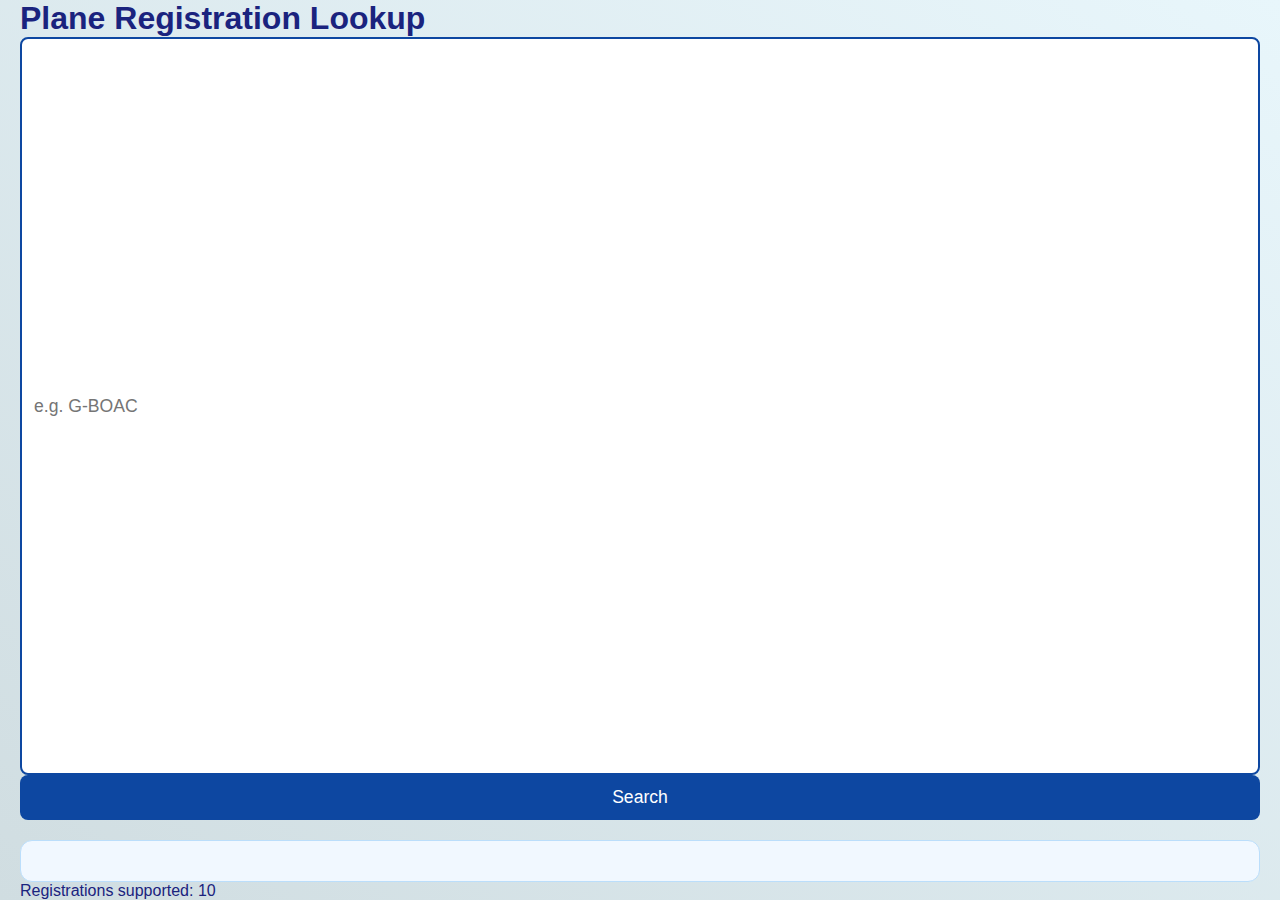
<file: Index.html>
<!DOCTYPE html>
<html lang="en">
<head>
  <meta charset="UTF-8" />
  <meta name="viewport" content="width=device-width, initial-scale=1.0"/>
  <title>Plane Registration Lookup</title>
  <link rel="stylesheet" href="styles.css" />
</head>
<body>
  <h1>Plane Registration Lookup</h1>

  <input type="text" id="regInput" placeholder="e.g. G-BOAC" />
  <button onclick="searchPlane()">Search</button>

  <div id="result"></div>
  <p id="regCount">Loading registrations...</p>

  <script>
    let planes = [];

    fetch('planes.json')
      .then(response => response.json())
      .then(data => {
        planes = data;
        document.getElementById("regCount").textContent = `Registrations supported: ${planes.length}`;
      })
      .catch(error => {
        console.error("Error loading planes.json:", error);
        document.getElementById("regCount").textContent = "Failed to load registrations.";
      });

    function searchPlane() {
      const input = document.getElementById("regInput").value.trim().toUpperCase();
      const result = planes.find(p => p.registration === input);
      const resultDiv = document.getElementById("result");

      if (result) {
        resultDiv.innerHTML = `
          <h2>${result.registration}</h2>
          <ul>
            <li><strong>Aircraft:</strong> ${result.aircraft}</li>
            <li><strong>Livery:</strong> ${result.livery}</li>
            <li><strong>Airline:</strong> ${result.airline}</li>
            <li><strong>Operator:</strong> ${result.operator}</li>
            <li><strong>Status:</strong> ${result.status}</li>
            <li><strong>In Service:</strong> ${result.in_service ? "Yes" : "No"}</li>
            <li><strong>Country:</strong> ${result.country}</li>
            <li><strong>Age:</strong> ${result.age} years</li>
          </ul>
        `;
      } else {
        resultDiv.innerHTML = `<p style="color: red;">Plane not found.</p>`;
      }
    }
  </script>
</body>
</html>
</file>
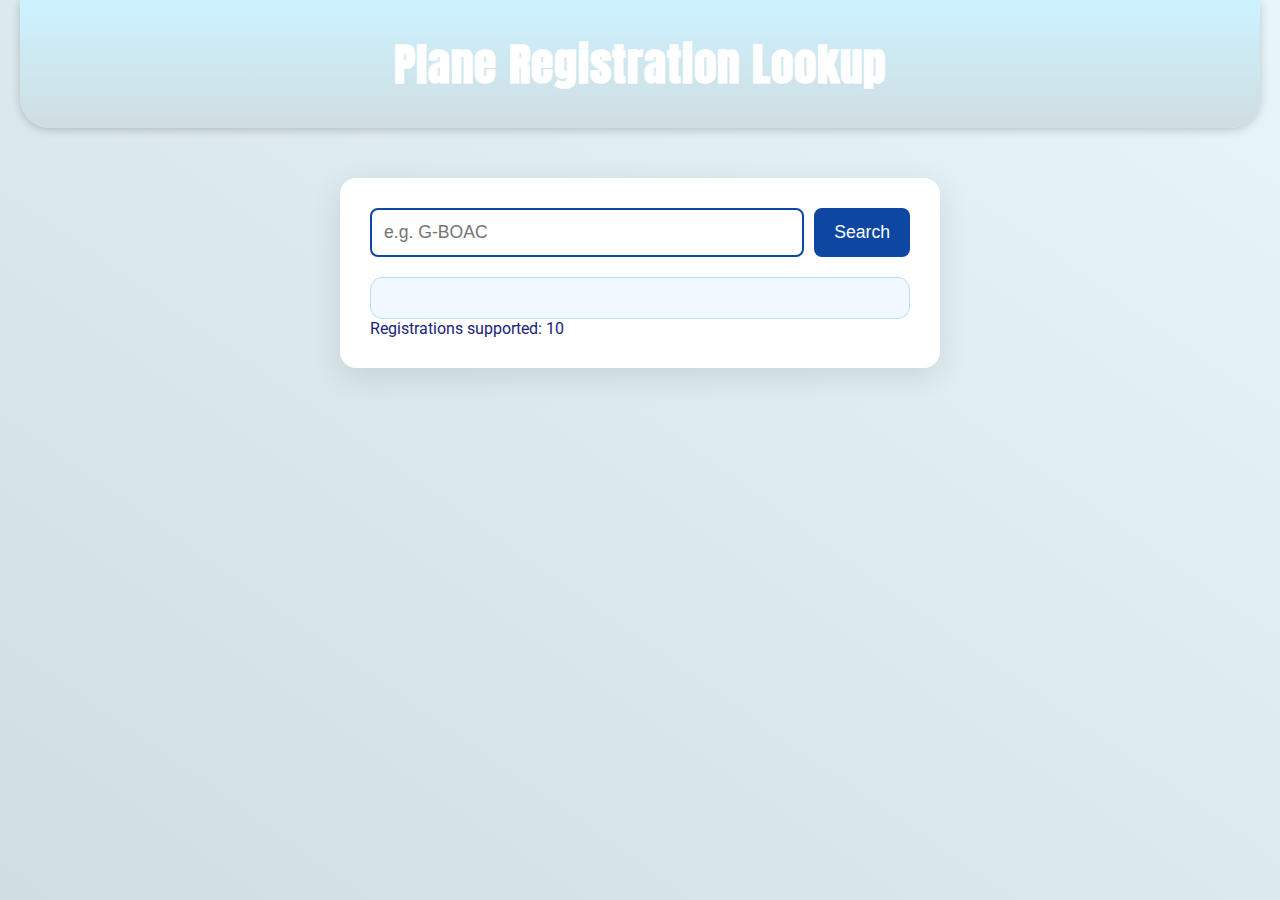
<file: index.html>
<!DOCTYPE html>
<html lang="en">
<head>
  <meta charset="UTF-8" />
  <meta name="viewport" content="width=device-width, initial-scale=1.0"/>
  <title>Plane Registration Lookup</title>
  <link rel="stylesheet" href="styles.css" />
  <link href="https://fonts.googleapis.com/css2?family=Anton&family=Roboto:wght@400;700&display=swap" rel="stylesheet">
</head>
<body>
  <header>
    <div class="container">
      <h1 class="title">Plane Registration Lookup</h1>
    </div>
  </header>

  <main>
    <section class="search-container">
      <div class="search-box">
        <input type="text" id="regInput" placeholder="e.g. G-BOAC" />
        <button id="searchBtn">Search</button>
      </div>
      <div id="result"></div>
      <p id="regCount">Loading registrations...</p>
    </section>
  </main>

  <script>
    const regInput = document.getElementById("regInput");
    const resultDiv = document.getElementById("result");
    const regCount = document.getElementById("regCount");
    const searchBtn = document.getElementById("searchBtn");

    let planes = [];

    fetch('planes.json')
      .then(res => res.json())
      .then(data => {
        planes = data;
        regCount.textContent = `Registrations supported: ${planes.length}`;
      })
      .catch(() => {
        regCount.textContent = "Error loading registrations.";
      });

    function searchPlane() {
      const query = regInput.value.trim().toUpperCase();
      if (!query || query.length < 2) {
        resultDiv.innerHTML = '<p style="color: orange;">Please enter a valid registration.</p>';
        return;
      }

      const plane = planes.find(p => p.registration === query);

      if (plane) {
        resultDiv.innerHTML = `
          <h2>${plane.registration}</h2>
          <ul>
            <li><strong>Aircraft:</strong> ${plane.aircraft}</li>
            <li><strong>Livery:</strong> ${plane.livery}</li>
            <li><strong>Airline:</strong> ${plane.airline}</li>
            <li><strong>Operator:</strong> ${plane.operator}</li>
            <li><strong>Status:</strong> ${plane.status}</li>
            <li><strong>In Service:</strong> ${plane.in_service ? "Yes" : "No"}</li>
            <li><strong>Country:</strong> ${plane.country}</li>
            <li><strong>Age:</strong> ${plane.age} years</li>
          </ul>
        `;
      } else {
        resultDiv.innerHTML = `<p style="color: red;">Plane not found.</p>`;
      }
    }

    searchBtn.addEventListener("click", searchPlane);
  </script>
</body>
</html>
</file>
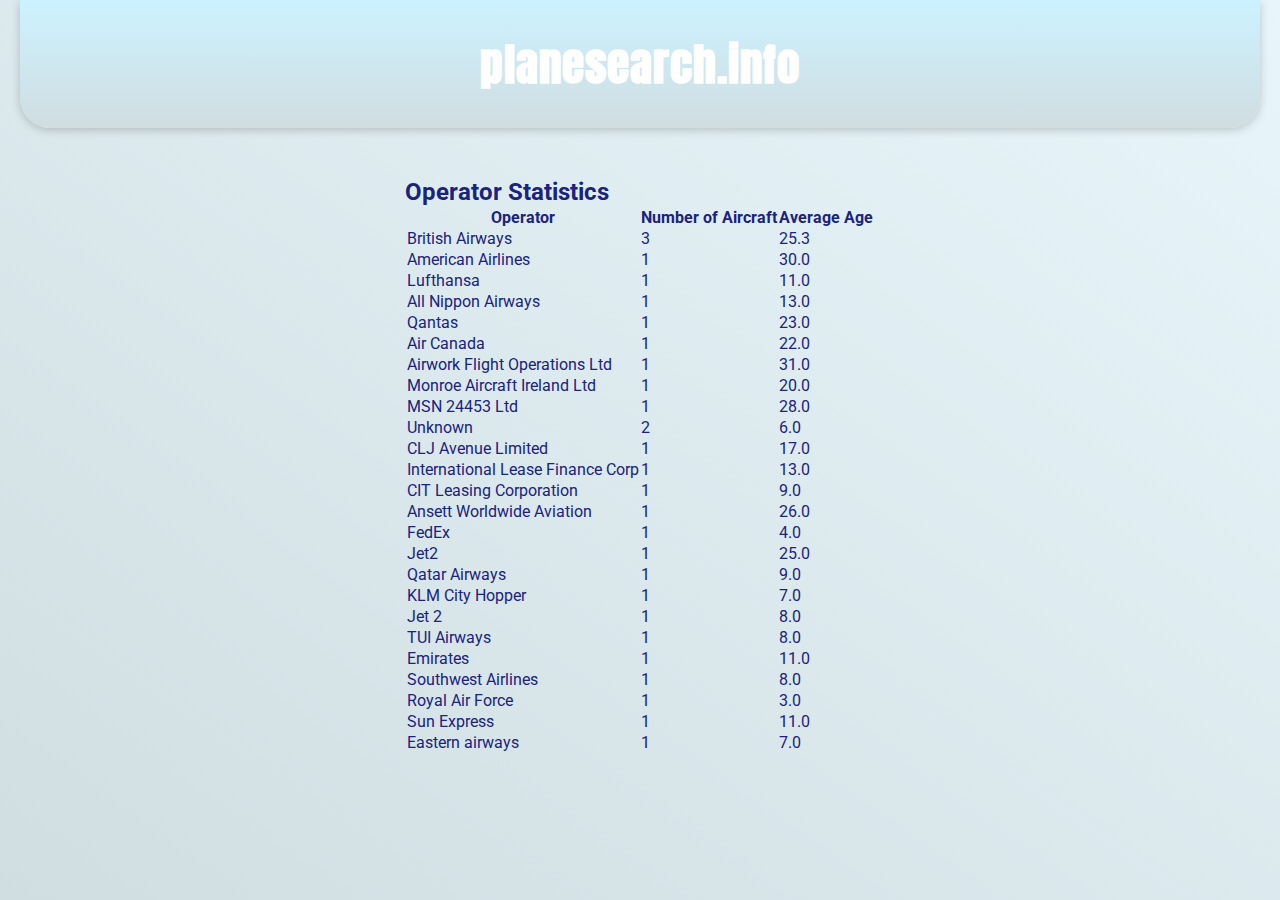
<file: operator-stats.html>
<!DOCTYPE html>
<html lang="en">
<head>
  <meta charset="UTF-8" />
  <meta name="viewport" content="width=device-width, initial-scale=1.0"/>
  <title>Operator Statistics</title>
  <link rel="stylesheet" href="styles.css" />
  <link href="https://fonts.googleapis.com/css2?family=Anton&family=Roboto:wght@400;700&display=swap" rel="stylesheet">
</head>
<body>
  <header>
    <div class="container">
      <h1 class="title"><a href="/" style="color: white; text-decoration: none;">planesearch.info</a></h1>
    </div>
  </header>

  <main>
    <section class="section">
      <h2>Operator Statistics</h2>
      <table id="operator-stats">
        <thead>
          <tr>
            <th>Operator</th>
            <th>Number of Aircraft</th>
            <th>Average Age</th>
          </tr>
        </thead>
        <tbody></tbody>
      </table>
    </section>
  </main>

  <script>
    const statsTableBody = document.querySelector("#operator-stats tbody");
    fetch('Pigeon.json')
      .then(res => res.json())
      .then(planes => {
        const operatorStats = {};
        planes.forEach(ac => {
          const op = ac.operator || "Unknown";
          if (!operatorStats[op]) {
            operatorStats[op] = { count: 0, totalAge: 0 };
          }
          operatorStats[op].count++;
          operatorStats[op].totalAge += ac.age || 0;
        });

        Object.entries(operatorStats).forEach(([op, stats]) => {
          const avgAge = (stats.totalAge / stats.count).toFixed(1);
          const row = document.createElement("tr");
          row.innerHTML = `<td>${op}</td><td>${stats.count}</td><td>${avgAge}</td>`;
          statsTableBody.appendChild(row);
        });
      });
  </script>
</body>
</html>
</file>
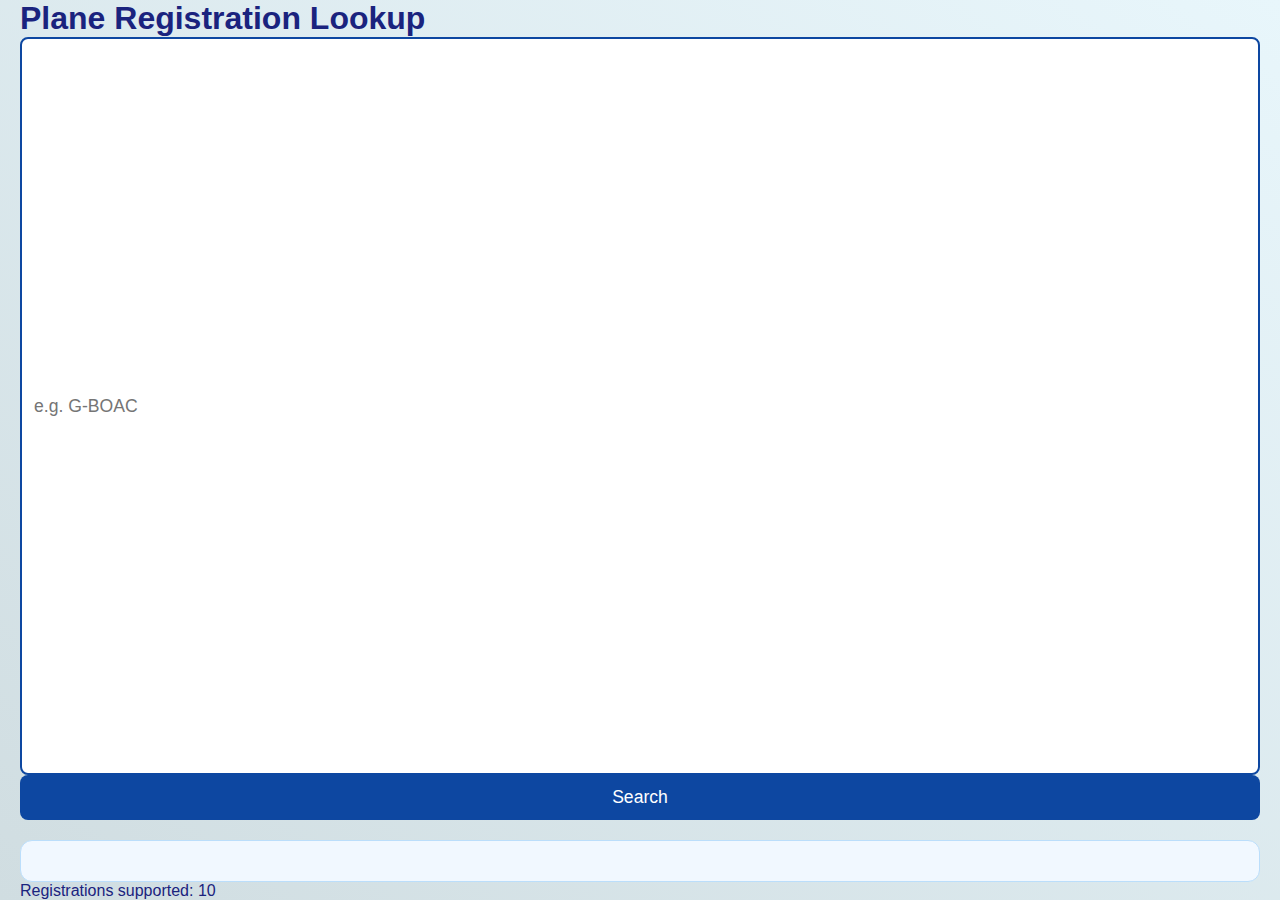
<file: Plane search.html>
<!DOCTYPE html>
<html lang="en">
<head>
  <meta charset="UTF-8">
  <title>Plane Registration Lookup</title>
  <link rel="stylesheet" href="styles.css">
</head>
<body>
  <h1>Plane Registration Lookup</h1>

  <input type="text" id="regInput" placeholder="e.g. G-BOAC" />
  <button onclick="searchPlane()">Search</button>

  <div id="result"></div>
  <p id="regCount">Loading registrations...</p>

  <script>
    let planes = [];

    fetch('planes.json')
      .then(response => response.json())
      .then(data => {
        planes = data;
        document.getElementById("regCount").textContent = `Registrations supported: ${planes.length}`;
      })
      .catch(error => {
        console.error("Error loading planes.json:", error);
        document.getElementById("regCount").textContent = "Failed to load registrations.";
      });

    function searchPlane() {
      const input = document.getElementById("regInput").value.trim().toUpperCase();
      const result = planes.find(p => p.registration === input);
      const resultDiv = document.getElementById("result");

      if (result) {
        resultDiv.innerHTML = `
          <h2>${result.registration}</h2>
          <ul>
            <li><strong>Aircraft:</strong> ${result.aircraft}</li>
            <li><strong>Livery:</strong> ${result.livery}</li>
            <li><strong>Airline:</strong> ${result.airline}</li>
            <li><strong>Operator:</strong> ${result.operator}</li>
            <li><strong>Status:</strong> ${result.status}</li>
            <li><strong>In Service:</strong> ${result.in_service ? "Yes" : "No"}</li>
            <li><strong>Country:</strong> ${result.country}</li>
            <li><strong>Age:</strong> ${result.age} years</li>
          </ul>
        `;
      } else {
        resultDiv.innerHTML = `<p style="color: red;">Plane not found.</p>`;
      }
    }
  </script>
</body>
</html>
</file>
<file: styles.css>
* {
  margin: 0;
  padding: 0;
  box-sizing: border-box;
}

body {
  font-family: 'Roboto', sans-serif;
  background: linear-gradient(to top right, #d0dde1, #e8f6fb);
  color: #1a237e;
  padding: 0 20px;
  min-height: 100vh;
  display: flex;
  flex-direction: column;
}

header {
  background: linear-gradient(to bottom, #ccf2ff, #d0dde1);
  color: white;
  padding: 30px 0;
  text-align: center;
  box-shadow: 0 2px 10px rgba(0, 0, 0, 0.2);
  border-bottom-left-radius: 30px;
  border-bottom-right-radius: 30px;
  position: relative;
}

.title {
  font-family: 'Anton', sans-serif;
  font-size: 2.8rem;
  letter-spacing: 1px;
}

/* Satellite Icon Button */
.satellite-button {
  position: absolute;
  top: 20px;
  right: 20px;
  background-color: #00796b;
  padding: 10px;
  border-radius: 50%;
  display: flex;
  align-items: center;
  justify-content: center;
  transition: background 0.3s ease;
}

.satellite-button:hover {
  background-color: #004d40;
}

.satellite-icon {
  width: 24px;
  height: 24px;
  fill: white;
}

main {
  flex: 1;
  display: flex;
  justify-content: center;
  align-items: flex-start;
  padding-top: 50px;
}

.search-container {
  width: 100%;
  max-width: 600px;
  background: white;
  border-radius: 16px;
  box-shadow: 0 8px 30px rgba(0, 0, 0, 0.1);
  padding: 30px;
}

.search-box {
  display: flex;
  flex-wrap: wrap;
  gap: 10px;
  justify-content: center;
  margin-bottom: 20px;
}

#regInput {
  flex: 1;
  padding: 12px;
  font-size: 1.1rem;
  border: 2px solid #0d47a1;
  border-radius: 8px;
  outline: none;
  transition: 0.3s;
}

#regInput:focus {
  border-color: #1565c0;
  box-shadow: 0 0 5px rgba(21, 101, 192, 0.3);
}

button {
  padding: 12px 20px;
  font-size: 1.1rem;
  background-color: #0d47a1;
  color: white;
  border: none;
  border-radius: 8px;
  cursor: pointer;
  transition: background 0.3s;
}

button:hover {
  background-color: #1565c0;
}

#result {
  margin-top: 20px;
  padding: 20px;
  background: #f1f8ff;
  border-radius: 12px;
  border: 1px solid #bbdefb;
  font-size: 1rem;
  line-height: 1.6;
}

#result h2 {
  font-family: 'Anton', sans-serif;
  color: #0d47a1;
  margin-bottom: 10px;
}

footer {
  text-align: center;
  padding: 20px 0;
  font-size: 0.9rem;
  color: #0d47a1;
}

/* Mobile Responsive */
@media (max-width: 600px) {
  .search-box {
    flex-direction: column;
  }

  button,
  #regInput {
    width: 100%;
  }

  .satellite-button {
    top: 10px;
    right: 10px;
    padding: 8px;
  }

  .satellite-icon {
    width: 20px;
    height: 20px;
  }
}
</file>
